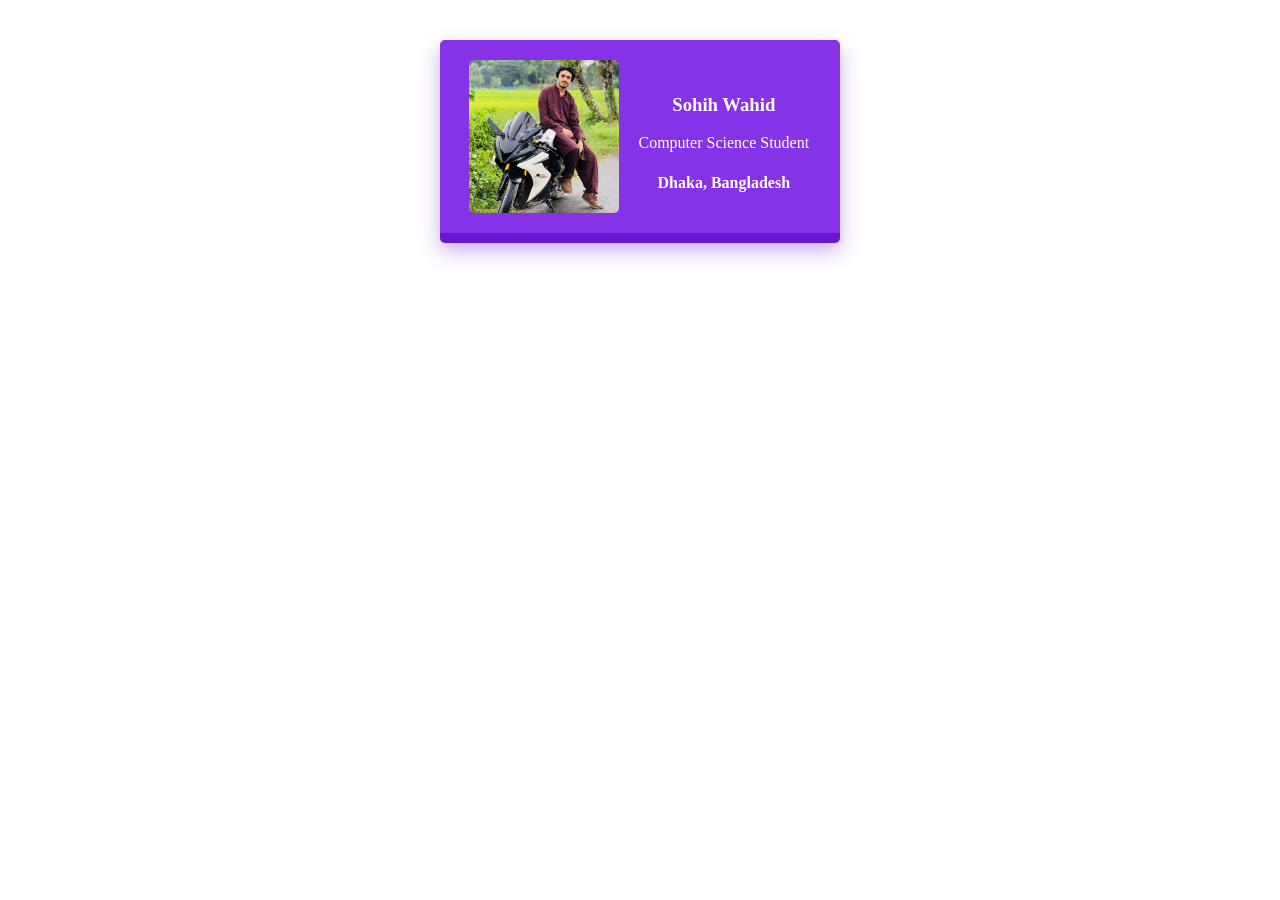
<file: Index.html>
<!DOCTYPE html>
<html lang="en">
<head>
    <meta charset="UTF-8">
    <meta name="viewport" content="width=device-width, initial-scale=1.0">
    <title>Document</title>
    <link rel="stylesheet" href="Style.css">
</head>
<body>
    <div class="card ">
        <img class="img " src="Images\594065450_1836669196968828_4472887397736071802_n.jpg" alt="Sohih Wahid in the fog of Blue">
        <div class="info ">
            <h3 class>Sohih Wahid</h3>
            <p>Computer Science Student</p>
            <h4>Dhaka, Bangladesh</h4>
        </div>        
    </div>
</body>
</html>
</file>
<file: Style.css>
body{
    margin:20px;
    width: 400px;
    margin: 40px auto;
    font-family: Comic Sans MS, Comic Sans, cursive;
}
.img{
    width:150px;
    transition: all 0.3s;
    border-radius: 5px;
    
}
.img:hover{
    box-shadow: 0 12px 25px rgba(57, 4, 4, 0.85);
    transform:  translateY(-5px) scale(1.03);
    border-radius: 10px;

}
.card{
    padding:20px;
    background-color: #8632e6;
    border-bottom: 10px solid #6917d0;
    display: flex;
    justify-content: space-around;
    color: white;
    border-radius: 5px;
    box-shadow: 0 8px 20px rgba(105, 23, 208, 0.35);
    /*transition: box-shadow 0.2s ease-out, transform 0.2s ease-out;*/
    transition: all 0.3s;
}

.card:hover{
    
    background-color: #c1121f;
    border-bottom: 10px solid #8c0d15;
    box-shadow: 0 14px 28px rgba(114, 9, 9, 0.7);
    transform: translateY(-8px);
}
.info{
    margin-top: 15px;
    margin-left: 2px;
    margin-right: 2px;
    text-align: center;
}
.border{
    border: 1px dotted blue;
}
.blog-article{
    cursor: pointer;
    text-align: center;
}
</file>
<file: BuisnessStyle.css>
body{
    margin:20px;
    width: 400px;
    margin: 40px auto;
    font-family: Comic Sans MS, Comic Sans, cursive;
}
.img{
    width:150px;
    transition: all 0.3s;
    border-radius: 5px;
    
}
.img:hover{
    box-shadow: 0 12px 25px rgba(57, 4, 4, 0.85);
    transform:  translateY(-5px) scale(1.03);
    border-radius: 10px;

}
.card{
    padding:20px;
    background-color: #8632e6;
    border-bottom: 10px solid #6917d0;
    display: flex;
    justify-content: space-around;
    color: white;
    border-radius: 5px;
    box-shadow: 0 8px 20px rgba(105, 23, 208, 0.35);
    /*transition: box-shadow 0.2s ease-out, transform 0.2s ease-out;*/
    transition: all 0.3s;
}

.card:hover{
    
    background-color: #c1121f;
    border-bottom: 10px solid #8c0d15;
    box-shadow: 0 14px 28px rgba(114, 9, 9, 0.7);
    transform: translateY(-8px);
}
.info{
    margin-top: 15px;
    margin-left: 2px;
    margin-right: 2px;
    text-align: center;
}
.border{
    border: 1px dotted blue;
}
.blog-article{
    cursor: pointer;
    text-align: center;
}
</file>
